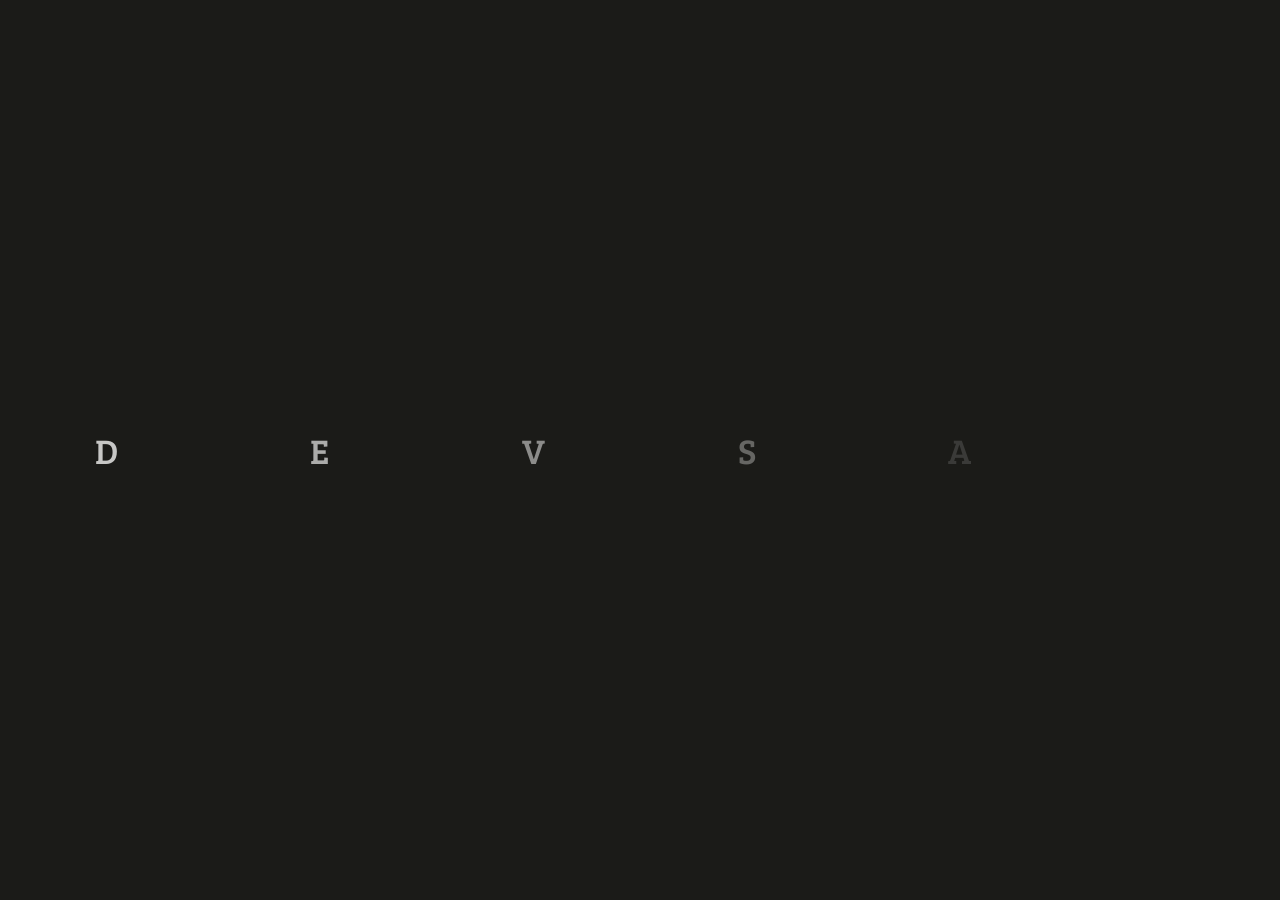
<file: index.html>
<!doctype html><html lang="en"><head><script async src="https://www.googletagmanager.com/gtag/js?id=G-5KHHR31L28"></script><script>function gtag(){dataLayer.push(arguments)}window.dataLayer=window.dataLayer||[],gtag("js",new Date),gtag("config","G-5KHHR31L28")</script><meta charset="utf-8"/><link rel="icon" href="/favicon.ico"/><meta name="viewport" content="width=device-width,initial-scale=1"/><meta name="theme-color" content="#222"/><link rel="apple-touch-icon" href="/logo192.png"/><link rel="manifest" href="/manifest.json"/><meta name="msapplication-TileImage" content="https://saurabhv749.github.io/OG_LOGO.png"/><title>Saurabh Verma Creative Portfolio</title><meta name="description" content="Showcase website of Saurabh Verma, a freelance web developer able to bring your vision to life. From custom and modern web design,to responsive development for your business needs, I've got you covered."/><meta name="keywords" content="developer saurabh verma, saurabh verma jnv, saurabh verma jnv rewa,web development portfolio, freelance web developer, Prayagraj web developer, website design services, website designing in Prayagraj, website designer in Allahabad, Saurabh Verma"/><meta property="og:site_name" content="Devsam"/><meta name="twitter:card" content="summary_large_image"/><meta property="twitter:domain" content="saurabhv749.github.io"/><meta property="twitter:url" content="https://saurabhv749.github.io"/><meta name="twitter:title" content="Saurabh Verma Creative Portfolio"/><meta name="twitter:description" content="Showcase website of Saurabh Verma, a freelance web developer able to bring your vision to life. From custom and modern web design,to responsive development, I've got you covered."/><meta name="twitter:image" content="https://saurabhv749.github.io/OG_LOGO.png"/><meta name="twitter:site" content="@__saurabhv"/><meta name="twitter:creator" content="@__saurabhv"/><meta property="og:title" content="Saurabh Verma Creative Portfolio"/><meta property="og:description" content="Showcase website of Saurabh Verma, a freelance web developer able to bring your vision to life. From custom and modern web design to responsive development for your business needs, I've got you covered."/><meta property="og:url" content="https://saurabhv749.github.io"/><meta property="og:type" content="website"/><meta property="og:image" content="https://saurabhv749.github.io/OG_LOGO.png"/><meta name="author" content="saurabh verma"/><meta name="copyright" content="saurabh verma"/><meta property="og:image:alt" content="website logo"/><meta property="og:image:width" content="1200"/><meta property="og:image:height" content="630"/><meta property="og:profile:first_name" content="Saurabh"/><meta property="og:profile:last_name" content="Verma"/><meta property="og:profile:username" content="saurabhv749"/><meta property="og:profile:gender" content="male"/><script id="structured-data-script" type="application/ld+json">{
        "@context": "https://schema.org",
        "@type": "WebSite",
        "name": "Saurabh Verma",
        "url": "https://saurabhv749.github.io"
      }</script><script defer="defer" src="/static/js/main.7bc2386f.js"></script><link href="/static/css/main.9a15fafb.css" rel="stylesheet"></head><body><noscript>You need to enable JavaScript to run this app.</noscript><div id="app"></div></body></html>
</file>
<file: static/css/main.9a15fafb.css>
@font-face{font-display:swap;font-family:"Bree Serif";font-style:normal;font-weight:400;src:url(/static/media/BreeSerif-Regular.1bf557e29078af715665.woff2) format("woff2"),url(/static/media/BreeSerif-Regular.727eadba3a652db93c59.woff) format("woff")}@font-face{font-display:swap;font-family:Cinzel;font-style:normal;font-weight:400;src:url(/static/media/Cinzel-Regular.8dae07e83f3e4308fdf2.woff2) format("woff2"),url(/static/media/Cinzel-Regular.86ffea20079c255eee23.woff) format("woff")}:where(html){--shadow-color:220 3% 15%;--shadow-strength:1%;--shadow-1:0 1px 2px -1px hsl(var(--shadow-color)/calc(var(--shadow-strength) + 9%));--shadow-2:0 3px 5px -2px hsl(var(--shadow-color)/calc(var(--shadow-strength) + 3%)),0 7px 14px -5px hsl(var(--shadow-color)/calc(var(--shadow-strength) + 5%));--shadow-3:0 -1px 3px 0 hsl(var(--shadow-color)/calc(var(--shadow-strength) + 2%)),0 1px 2px -5px hsl(var(--shadow-color)/calc(var(--shadow-strength) + 2%)),0 2px 5px -5px hsl(var(--shadow-color)/calc(var(--shadow-strength) + 4%)),0 4px 12px -5px hsl(var(--shadow-color)/calc(var(--shadow-strength) + 5%)),0 12px 15px -5px hsl(var(--shadow-color)/calc(var(--shadow-strength) + 7%));--shadow-4:0 -2px 5px 0 hsl(var(--shadow-color)/calc(var(--shadow-strength) + 2%)),0 1px 1px -2px hsl(var(--shadow-color)/calc(var(--shadow-strength) + 3%)),0 2px 2px -2px hsl(var(--shadow-color)/calc(var(--shadow-strength) + 3%)),0 5px 5px -2px hsl(var(--shadow-color)/calc(var(--shadow-strength) + 4%)),0 9px 9px -2px hsl(var(--shadow-color)/calc(var(--shadow-strength) + 5%)),0 16px 16px -2px hsl(var(--shadow-color)/calc(var(--shadow-strength) + 6%));--shadow-5:0 -1px 2px 0 hsl(var(--shadow-color)/calc(var(--shadow-strength) + 2%)),0 2px 1px -2px hsl(var(--shadow-color)/calc(var(--shadow-strength) + 3%)),0 5px 5px -2px hsl(var(--shadow-color)/calc(var(--shadow-strength) + 3%)),0 10px 10px -2px hsl(var(--shadow-color)/calc(var(--shadow-strength) + 4%)),0 20px 20px -2px hsl(var(--shadow-color)/calc(var(--shadow-strength) + 5%)),0 40px 40px -2px hsl(var(--shadow-color)/calc(var(--shadow-strength) + 7%));--shadow-6:0 -1px 2px 0 hsl(var(--shadow-color)/calc(var(--shadow-strength) + 2%)),0 3px 2px -2px hsl(var(--shadow-color)/calc(var(--shadow-strength) + 3%)),0 7px 5px -2px hsl(var(--shadow-color)/calc(var(--shadow-strength) + 3%)),0 12px 10px -2px hsl(var(--shadow-color)/calc(var(--shadow-strength) + 4%)),0 22px 18px -2px hsl(var(--shadow-color)/calc(var(--shadow-strength) + 5%)),0 41px 33px -2px hsl(var(--shadow-color)/calc(var(--shadow-strength) + 6%)),0 100px 80px -2px hsl(var(--shadow-color)/calc(var(--shadow-strength) + 7%));--inner-shadow-0:inset 0 0 0 1px hsl(var(--shadow-color)/calc(var(--shadow-strength) + 9%));--inner-shadow-1:inset 0 1px 2px 0 hsl(var(--shadow-color)/calc(var(--shadow-strength) + 9%));--inner-shadow-2:inset 0 1px 4px 0 hsl(var(--shadow-color)/calc(var(--shadow-strength) + 9%));--inner-shadow-3:inset 0 2px 8px 0 hsl(var(--shadow-color)/calc(var(--shadow-strength) + 9%));--inner-shadow-4:inset 0 2px 14px 0 hsl(var(--shadow-color)/calc(var(--shadow-strength) + 9%))}@media(--OSdark ){:where(html){--shadow-color:220 40% 2%;--shadow-strength:25%}}*,:after,:before{box-sizing:border-box;position:relative}blockquote,body,dd,dl,figure,h1,h2,h3,h4,p{cursor:default;margin:0}ul{margin:0;padding:0}ol[role=list],ul[role=list]{list-style:none}html:focus-within{scroll-behavior:smooth}body{line-height:1.5;min-height:100vh;text-rendering:optimizeSpeed}a:not([class]){-webkit-text-decoration-skip:ink;text-decoration:none;text-decoration-skip-ink:auto}img,picture{display:block;max-width:100%}button,input,select,textarea{font:inherit}svg{pointer-events:none}@media(prefers-reduced-motion:reduce){html:focus-within{scroll-behavior:auto}*,:after,:before{animation-duration:.01ms!important;animation-iteration-count:1!important;scroll-behavior:auto!important;transition-duration:.01ms!important}}:root{--header-height:75px;--white:#fff;--white-light:#ddd;--primary-dark:#ff0027;--primary-light:#ff0027;--primary-dot:#eb212e;--py:5vw;--px:5vw;--vid-dark:#0003;--vid-light:#ffffff0e;--color-play:var(--gray5);--chat-bg2:#00000003;--black2:#222;--black1:#111;--chat-red:#ffeff1;--chat-red-text:#53000d;--chat-red-link:#c9394e;--chat-red-border:#f3cfd3;--circle-size:20px;--dot-size:10px;--icon-size:35px;--logo-size:5vw;--ff-1:"Bree Serif";--ff-2:"Cinzel";--chat-radius:10px;--a-gap:20px;--button-padding:15px;--p-gap:2rem;--btn-gap:2.5rem;--sec-gap:5rem;--H-box-lg:max(500px,70vh);--W-box-lg:max(400px,50vh);--fs-10:clamp(7rem,7.5rem,8rem);--fs-9:clamp(6rem,6.5rem,7rem);--fs-8:clamp(5rem,5.5rem,6rem);--fs-7:clamp(4rem,4.5rem,5rem);--fs-6:clamp(3.3rem,3.5rem,3.8rem);--fs-5:clamp(3rem,3.1rem,3.3rem);--fs-4:clamp(2.5rem,2.8rem,3rem);--fs-3:clamp(2rem,2.2rem,2.5rem);--fs-2:clamp(1.2rem,1.5rem,2rem);--fs-1:clamp(1rem,1.1rem,1.5rem);--gray1:#fdfdfc;--gray2:#f9f9f8;--gray3:#f3f3f2;--gray4:#eeeeec;--gray5:#e9e9e6;--gray6:#e3e3e0;--gray7:#dbdbd7;--gray8:#c8c7c1;--gray9:#90908c;--gray10:#868682;--gray11:#706f6c;--gray12:#1b1b18}body,html{-webkit-font-smoothing:antialiased;-moz-osx-font-smoothing:grayscale;-ms-text-size-adjust:100%;-webkit-text-size-adjust:100%;background:#0000;box-sizing:border-box;color:#1b1b18;color:var(--gray12);font-family:"Bree Serif";font-family:var(--ff-1);font-size:14px;font-weight:400}body ::selection,html ::selection{background-color:#ff0027!important;background-color:var(--primary-light)!important;color:#fdfdfc!important;color:var(--gray1)!important}body ::-moz-selection,html ::-moz-selection{background-color:#ff0027!important;background-color:var(--primary-dark)!important;color:#fdfdfc!important;color:var(--gray1)!important}body ::-webkit-scrollbar,html ::-webkit-scrollbar{width:0}#app{height:100vh;overflow:hidden;position:relative}.left-dot:before{background-color:currentColor;border-radius:50%;content:"";filter:opacity(.5);height:10px;height:var(--dot-size);left:-2vw;position:absolute;top:50%;transform:translate(-50%,-50%);width:10px;width:var(--dot-size)}@media print{#app header,#chat,#chat-btn,#resume-actions,.bg,.mouse,.page-heading,.scroll-indicator,footer,span.snack{display:none}#resume-content,#resume-text-content{margin:0;padding:0;width:100%}#app main{padding-top:0}}
</file>
